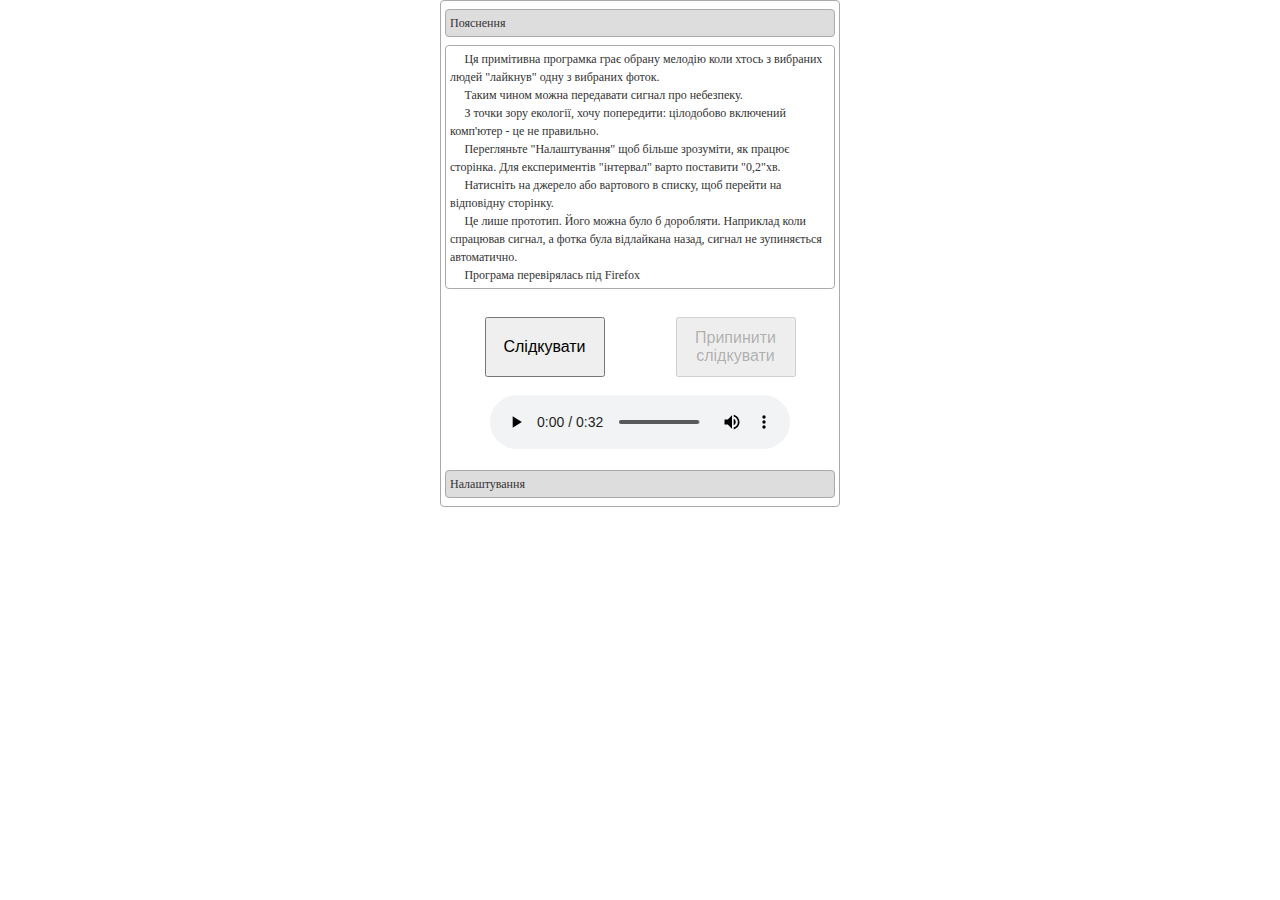
<file: watcher/index.html>
<!doctype html>
<html>
	<head>
		<meta charset="utf-8">
		<title>Вартовий</title>
		<link href="reset.css" media="screen" rel="stylesheet" />
		<link href="style.css" media="screen" rel="stylesheet" />
		<script src="jquery.js"></script>
		<script src="script.js"></script>
	</head>
	<body>
		<div class="watcher-content">
			<div class="description-header block header">Пояснення</div>
			<div class="description block">
				<p>Ця примітивна програмка грає обрану мелодію коли хтось з вибраних людей "лайкнув" одну з вибраних фоток.</p>
				<p>Таким чином можна передавати сигнал про небезпеку.</p>
				<p>З точки зору екології, хочу попередити: цілодобово включений комп'ютер - це не правильно.</p>
				<p>Перегляньте "Налаштування" щоб більше зрозуміти, як працює сторінка. Для експериментів "інтервал" варто поставити "0,2"хв.</p>
				<p>Натисніть на джерело або вартового в списку, щоб перейти на відповідну сторінку.</p>
				<p>Це лише прототип. Його можна було б доробляти. Наприклад коли спрацював сигнал, а фотка була відлайкана назад, сигнал не зупиняється автоматично.</p>
				<p>Програма перевірялась під Firefox</p>
			</div>
			<div class="status">
				<div class="startup-message message">Зачекайте поки завантажаться налаштування. Для роботи сторінки повинен бути ввімкнений JavaScript.</div>
			</div>
			<div class="main-controls">
				<div class="area">
					<input type="button" value="Слідкувати" class="start" />
				</div>
				<div class="area">
					<input type="button" value="Припинити слідкувати" class="stop" disabled="disabled" />
				</div>
				<div class="update-status">
					Останнє оновлення в <span class="update-time">...</span>
				</div>
				<audio controls="controls" loop="loop">
				</audio>
			</div>
			<div class="options-header block header">Налаштування</div>
			<ul class="options block">
				<li class="row">Перевіряти кожні <input type="text" class="interval" value="3,5" /> хв</li>
				<li class="row sources">
					Слідкувати за цими джерелами:
					<ol class="list">
					</ol>
					<div class="new-entry folding">
						<div class="header">Додати</div>
						<div class="block">
							<select class="type">
								<option value="auto">визначити автоматично з адреси</option>
								<option value="facebook.photo.likes">по номеру фото в facebook</option>
							</select>
							<input class="input" type="text" />
							<div class="add-new-line">
								<span class="check-status"></span><input type="button" class="add-new" value="Додати" />
							</div>
						</div>
					</div>
				</li>
				<li class="row watchers">
					Ці люди можуть дати сигнал тривоги:
					<ol class="list">
					</ol>
					<div class="new-entry folding">
						<div class="header">Додати</div>
						<div class="block">
							<select class="type">
								<option value="auto">визначити автоматично з адреси</option>
								<option value="facebook.person">по номеру або назві сторінки особи в facebook</option>
							</select>
							<input class="input" type="text" />
							<div class="add-new-line">
								<span class="check-status"></span><input type="button" class="add-new" value="Додати" />
							</div>
						</div>
					</div>
				</li>
				<li class="row sound">
					Завантажити аудіо:
					<div class="source listed folding">
						<div class="header">Вибрати з пропонованих</div>
						<ul class="block list">
						</ul>
					</div>
					<div class="source by-url folding">
						<div class="header">Завантажити з інтернет адреси</div>
						<div class="block">
							<input type="text" class="url" />
							<input type="button" value="Завантажити" class="load" />
						</div>
					</div>
					<!--div class="source from-file folding">
						<div class="header">Завантажити з файлу</div>
						<input class="block" type="file" />
					</div-->
				</li>
			</ul>
			</div>
		</div>
	</body>
</html>
</file>
<file: watcher/style.css>
.watcher-content {font-family: veranda; width: 400px; margin-left: auto; margin-right: auto; color: #333333; line-height: 1.5em}
.watcher-content, .watcher-content > .block {box-sizing: border-box; -moz-box-sizing: border-box; -webkit-box-sizing: border-box}
.watcher-content > .block,
.watcher-content .status,
.watcher-content .main-controls {margin: 8px 4px 8px 4px; padding: 4px}

.watcher-content .folding .block {margin: 8px 4px 8px 4px}

.watcher-content .description p {text-indent: 1.2em}

.watcher-content .status .message {padding: 4px 8px 4px 8px}

.watcher-content .main-controls {font-size: 0; text-align: center}
.watcher-content .main-controls .update-status {margin-top: 6px}
.watcher-content .main-controls .area {display: inline-block; width: 50%; font-size: 14px}
.watcher-content .main-controls input {font-size: 16px; width: 120px; height: 60px; white-space: normal; vertical-align: top}
.watcher-content .main-controls audio {margin-top: 18px}

.watcher-content .options {list-style: inside; list-style-type: disk; padding: 0 8px 0 8px}
.watcher-content .options > .row {margin: 8px 0 4px 0}
.watcher-content .options .folding {margin-left: 20px}

.watcher-content .options .interval {width: 6em; text-align: center}

.watcher-content .options > .row > .list {border: 1px solid #A0AAA0; padding: 8px 0 8px 0; margin: 4px 0 4px 0}
.watcher-content .options .new-entry .block .input,
.watcher-content .options .new-entry .block .type {width: 100%; box-sizing: border-box; -moz-box-sizing: border-box; -webkit-box-sizing: border-box}
.watcher-content .options .new-entry .add-new-line {text-align: right}

.watcher-content .options > .row > .list .code {margin-left: 6px; margin-right: 4px; border: 1px solid #AAAAAA; padding: 4px}
.watcher-content .options > .row > .list a {padding: 4px; display: inline-block}
.watcher-content .options > .row > .list .remove {margin-left: 4px; margin-right: 6px; padding: 4px}

.watcher-content .options .sources .list .code {background-color: #CCCCDD}
.watcher-content .options .watchers .list .code {background-color: #CCDDCC}

.watcher-content .options > .sound .source {margin-bottom: 0.2em}
.watcher-content .options > .sound .source .listed li {}


.watcher-content > .header,
.watcher-content .folding .header,
.watcher-content .options > .sound .source.listed li {background-color: #DDDDDD; cursor: pointer}
.watcher-content > .header:hover,
.watcher-content .folding .header:hover,
.watcher-content .options > .sound .source.listed li:hover {text-decoration: underline}

.watcher-content,
.watcher-content input,
.watcher-content .main-controls .update-status {font-size: 12px}

.watcher-content,
.watcher-content > .block,
.watcher-content > .status .message,
.watcher-content .folding {border: 1px solid #AAAAAA; border-radius: 4px}
.watcher-content .options > .sound .source.by-url .block {font-size: 0}
.watcher-content .options > .sound .source.by-url .url {width: 70%; box-sizing: border-box; -moz-box-sizing: border-box; -webkit-box-sizing: border-box}
.watcher-content .options > .sound .source.by-url .load {width: 30%; box-sizing: border-box; -moz-box-sizing: border-box; -webkit-box-sizing: border-box}


.watcher-content .status .startup-message {text-align: center}



.watcher-content .options > .sound .source .block,
.watcher-content .main-controls .update-status,
.watcher-content .options,
.watcher-content .options > .row .new-entry .block
{display: none}
</file>
